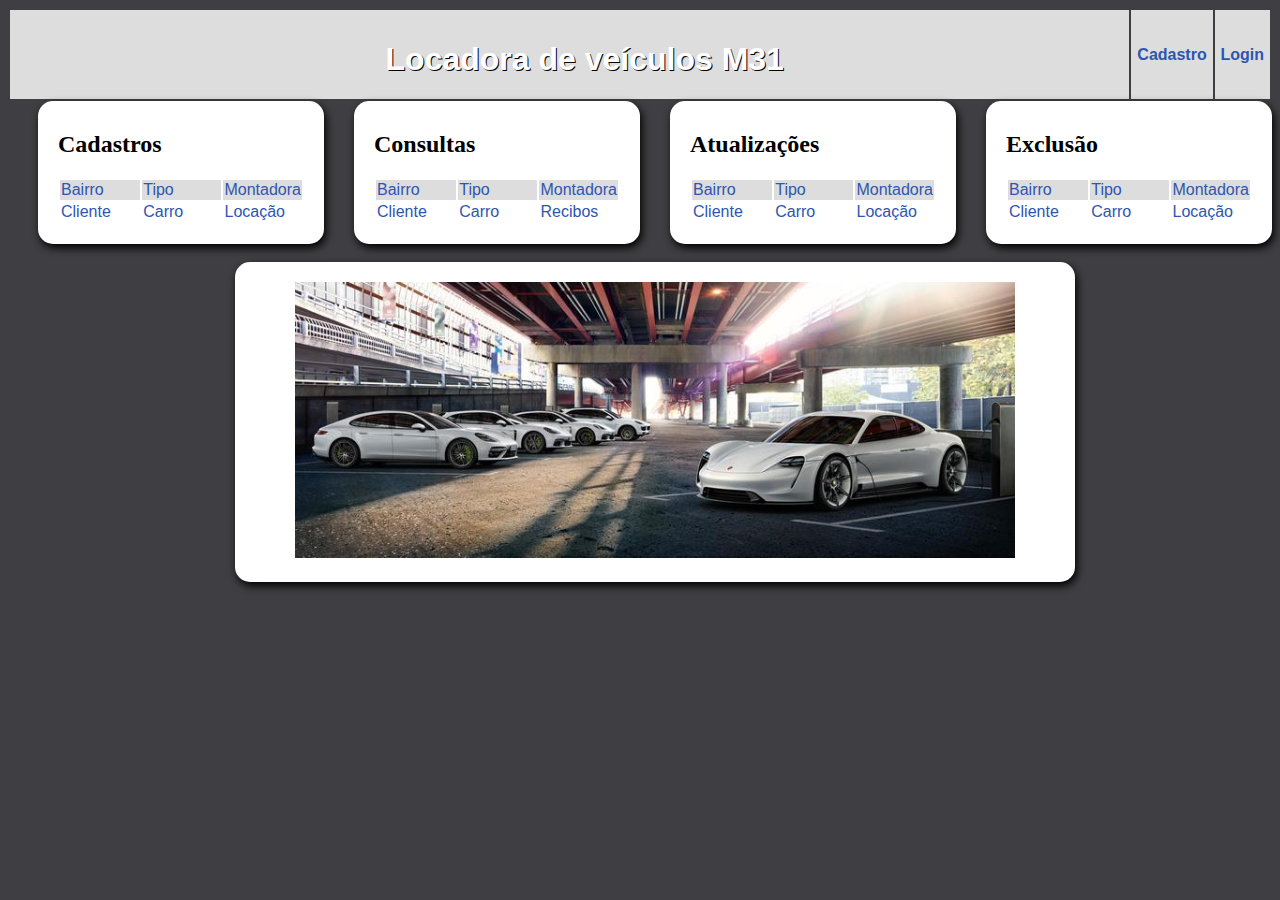
<file: locadora_m31/index.html>
<!DOCTYPE html>
<html>
<head>
	<meta charset="utf-8">
	<meta http-equiv="X-UA-Compatible" content="IE=edge">
	<title>Projeto Locadora</title>
	<link rel="stylesheet" type="text/css" href="estilos/geral.css">
</head>
<body>
<table><tr><th class="titulo" width="50%"><h1>Locadora de veículos M31</h1></th>
		<th width="1%"><a href="formularios/cad_usuario.php">Cadastro</a></th>
		<th width="1%"><a href="home.php">Login</a></th></tr></table>
<div class="flex-container">
<div id="box" class="barra">
<nav>
	<h2>Cadastros</h2>
	<table>
	<tr>
		<td width="35%"><a href="formularios/cad_bairro.php"><div>Bairro</div></a></td>
		<td width="35%"><a href="formularios/cad_tipo.php"><div>Tipo</div></a></td>
		<td width="35%"><a href="formularios/cad_montadora.php"><div>Montadora</div></a></td>
	</tr>
	<tr>
		<td width="35%"><a href="formularios/cad_cliente.php"><div>Cliente</div></a></td>
		<td width="35%"><a href="formularios/cad_carro.php"><div>Carro</div></a></td>
		<td width="35%"><a href="formularios/cad_locacao.php"><div>Locação</div></a></td>
	</tr>
	</table>
</nav>
</div>
<div id="box" class="barra">
<nav>
	<h2>Consultas</h2>
	<table>
		<tr>
			<td width="35%"><a href="consultas/con_media_bairro.php"><div>Bairro</div></a></td>
			<td width="35%"><a href="consultas/con_total_tipo.php"><div>Tipo</div></a></td>
			<td width="35%"><a href="consultas/con_montadora_tipo.php"><div>Montadora</div></a></td>
		</tr>
		<tr>
			<td width="35%"><a href="consultas/con_media_cliente.php"><div>Cliente</div></a></td>
			<td width="35%"><a href="consultas/con_carros.php"><div>Carro</div></a></td>
			<td width="35%"><a href="consultas/con_reimprimir_recibo.php"><div>Recibos</div></a></td>
		</tr>
		</table>
</nav>
</div>
<div id="box" class="barra">
<nav>
	<h2>Atualizações</h2>
	<table>
		<tr>
			<td width="35%"><a href="formularios/up_bairro.php"><div>Bairro</div></a></td>
			<td width="35%"><a href="formularios/up_tipo.php"><div>Tipo</div></a></td>
			<td width="35%"><a href="formularios/up_montadora.php"><div>Montadora</div></a></td>
		</tr>
		<tr>
			<td width="35%"><a href="formularios/up_cliente.php"><div>Cliente</div></a></td>
			<td width="35%"><a href="formularios/up_carro.php"><div>Carro</div></a></td>
			<td width="35%"><a href="formularios/up_locacao.php"><div>Locação</div></a></td>
		</tr>
		</table>
</nav>
</div>
<div id="box" class="barra">
<nav>
	<h2>Exclusão</h2>
	<table>
		<tr>
			<td width="35%"><a href="formularios/del_bairro.php"><div>Bairro</div></a></td>
			<td width="35%"><a href="formularios/del_tipo.php"><div>Tipo</div></a></td>
			<td width="35%"><a href="formularios/del_montadora.php"><div>Montadora</div></a></td>
		</tr>
		<tr>
			<td width="35%"><a href="formularios/del_cliente.php"><div>Cliente</div></a></td>
			<td width="35%"><a href="formularios/del_carro.php"><div>Carro</div></a></td>
			<td width="35%"><a href="formularios/del_locacao.php"><div>Locação</div></a></td>
		</tr>
		</table>
</nav>
</div>
</div>
<br><center>
<div id="imagem">
	<img src="imagens/locadora.jpg" width="90%";>
</div></center>
</body>
</html>
</file>
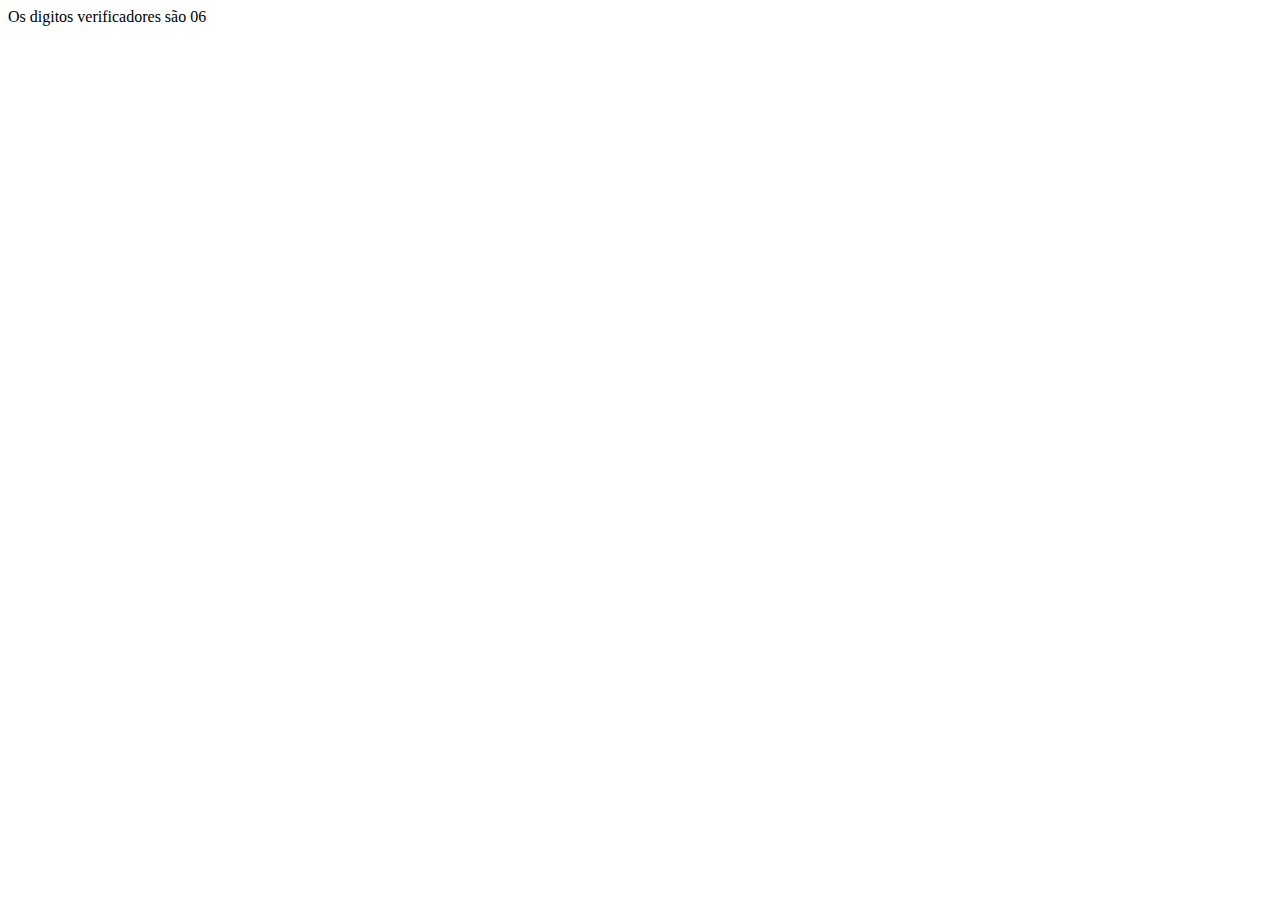
<file: locadora_m31/scripts/validacao_cpf.html>
<!DOCTYPE html>
<html>
<head>
	<meta charset="utf-8">
	<meta http-equiv="X-UA-Compatible" content="IE=edge">
	<title>Validação CPF</title>
	<script type="text/javascript">
        var vet_cpf=[0,6,6,2,9,4,2,2,1,3,9];
        var soma=0;
        var dig_01=0;
        var dig_02=0;
        var j=0;
        vet_cpf.reverse()
        for(var i=0;i<vet_cpf.length;i++){
            vet_cpf[i]=vet_cpf[i]*i;
            soma+=vet_cpf[i];
        }
        dig_01=(soma*10)%11;
        if(dig_01==10||dig_01==11){
            dig_01=0;
        }
        vet_cpf=[0,6,6,2,9,4,2,2,1,3,9];
        vet_cpf[9]=dig_01;
        soma=dig_01*11;
        vet_cpf.reverse();
        for(var i=1;i<vet_cpf.length;i++){
            vet_cpf[j]=vet_cpf[j]*i;
            soma+=vet_cpf[j];
            dig_02=(soma*10)%11;
            j++
        }
        document.write(" Os digitos verificadores são "+dig_01+dig_02);
    </script>
</head>
<body>

</body>
</html>
</file>
<file: locadora_m31/estilos/geral.css>
*{
	margin:100;    /* resetar margens do navegador */
	padding:100;   /*resetar espaços */
}
body{
	background-color:#3f3e42; /* cor do fundo da página*/
}
.flex-container {
    display: flex;
}
#box{  /* div id - sempre idenficada pelo símbolo "#" */
	width:330px; /*largura do bloco de conteúdo */
	height:0 auto; /* altura autmomática para preenchimento de conteúdo */
	margin-left:30px; /* margem esquerda */
	padding:20px 20px 20px 20px; /* margens internas do bloco - superior, direito, inferior e esquerdo 20px. */
	background-color:white; /* cor do box */
	border-radius:15px; /* arrendondamento de bordas do box */
	box-shadow:2px 4px 8px black; /* sombra do box - tamanho, deslocamento, enevoamente e cor */
}
#imagem{  /* div id - sempre idenficada pelo símbolo "#" */
	height:0 auto; /* largura do bloco de conteúdo */
	height:0 auto; /* altura autmomática para preenchimento de conteúdo */
	width: 800px;
	align-content: center;
	margin-left:30px; /* margem esquerda */
	padding: 20px 20px 20px 20px; /* margens internas do bloco - superior, direito, inferior e esquerdo 20px. */
	background-color:white; /* cor do box */
	border-radius:15px; /* arrendondamento de bordas do box */
	box-shadow:2px 4px 8px black; /* sombra do box - tamanho, deslocamento, enevoamente e cor */
}
label{
	font-family:"tahoma"; /* tipo de fonte */
	color:rgb(0, 0, 0); /* cor da fonte */
	margin-top:10px; /* margem da base */
}
h1{
	margin-left:30px; /* margem esquerda */
	font-family:"Arial Black", Gadget, sans-serif; /* tipo de fonte */
	color:rgb(255, 255, 255); /* cor da fonte */
	margin-top:30px; /* margem do topo */
	margin-bottom:20px; /* margem da base */
	text-shadow:1px 1px black; /* sombra do texto - tamanho, deslocamento e cor */
}
h2{
	font-family:"tahoma"; /* tipo de fonte */
	color:black; /* cor da fonte */
	margin-top:10px; /* margem da base */
}
p{
	font-family:Arial, Helvetica, sans-serif; /* tipo de fonte */
	color:#808080; /* cor da fonte */
	text-align:justify; /* alinhamento do texto */
	margin-top:20px; /* margem do topo */
	line-height: 20px; /* espaçamento entre linhas */
	text-indent: 30px; /* tabulação da primeira linha */
}
tr:nth-child(odd) {
	background-color: #dddddd;
}
a{
	font-family:Arial, Helvetica, sans-serif;
	text-decoration: none;
	color: rgb(45, 86, 175);
}
a:visited{
	color:grey;
}
a:hover{
	color:cornflowerblue;
}
</file>
